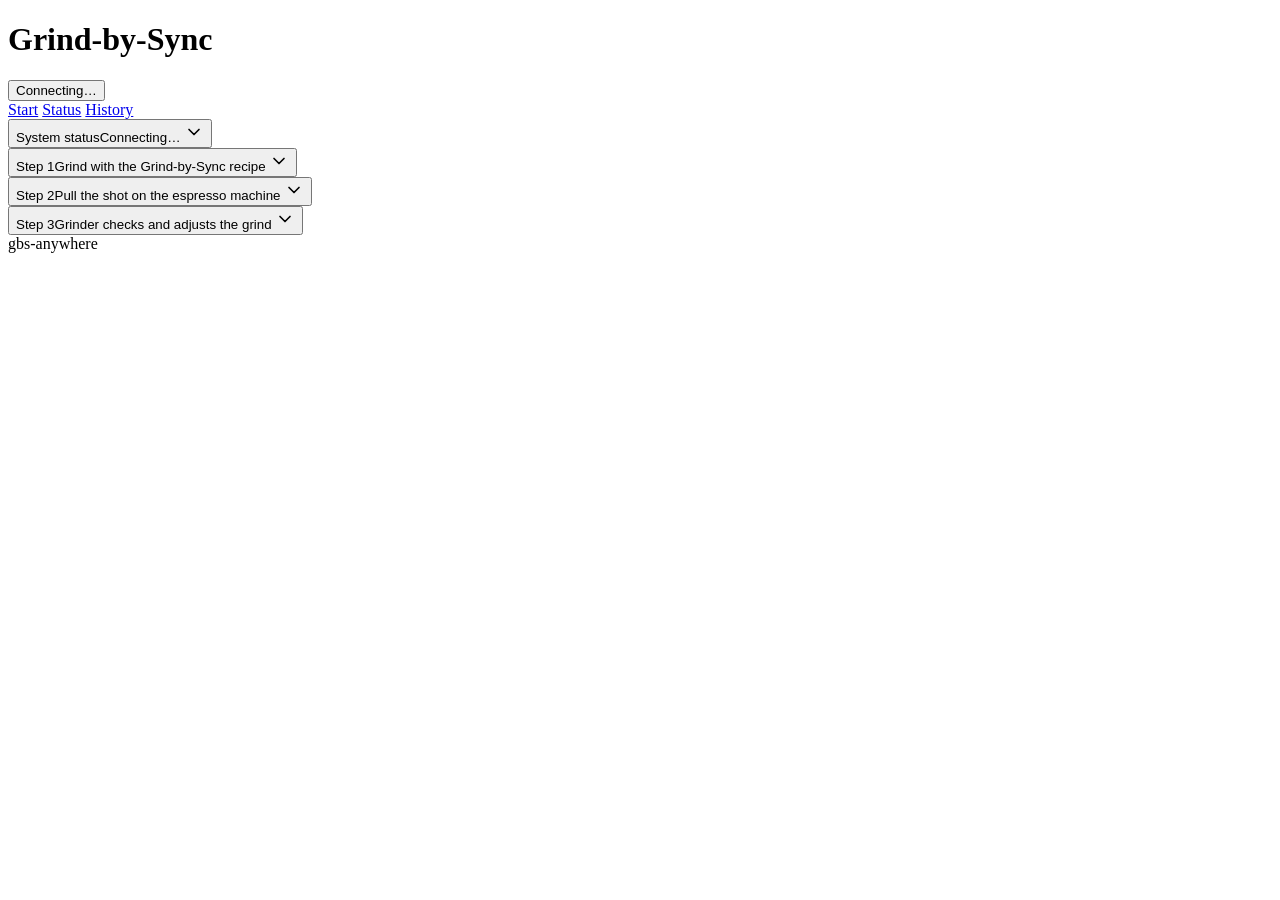
<file: web/index.html>
<!doctype html>
<html lang="en">
<head>
<meta charset="utf-8">
<meta name="viewport" content="width=device-width, initial-scale=1, viewport-fit=cover">
<meta name="color-scheme" content="light dark">
<meta name="theme-color" content="#F4F1EC">
<title>Grind-by-Sync</title>
<link rel="icon" href="data:,">
<script>
  // Light or dark, before the first paint so the page never flashes: the
  // choice from Status → Settings → Appearance (this device only), else the
  // system's. Sets data-theme on <html>, which picks the palette in app.css.
  (function () {
    var root = document.documentElement;
    var system = window.matchMedia ? window.matchMedia("(prefers-color-scheme: dark)") : null;
    function apply() {
      var choice = null;
      try { choice = localStorage.getItem("gbs.theme"); } catch (e) {}
      var dark = choice === "dark" || (choice !== "light" && !!(system && system.matches));
      root.setAttribute("data-theme", dark ? "dark" : "light");
      // Keep in step with --bg in app.css (the stylesheet is not read yet here).
      var meta = document.querySelector('meta[name="theme-color"]');
      if (meta) meta.setAttribute("content", dark ? "#14110E" : "#F4F1EC");
    }
    apply();
    window.gbsApplyTheme = apply;
    // A choice made in another tab of this app applies here too.
    window.addEventListener("storage", function (e) { if (e.key === "gbs.theme") apply(); });
    if (system) {
      if (system.addEventListener) system.addEventListener("change", apply);
      else if (system.addListener) system.addListener(apply);
    }
  })();
</script>
<style>
/* web/app.css */
</style>
</head>
<body>
<div class="app" id="app">
  <div class="top">
    <header id="app-head">
      <h1>Grind-by-Sync</h1>
      <button type="button" id="sys-pill" class="pill t-none" aria-expanded="false" aria-controls="sys-body" aria-label="System status: connecting"><span class="dot"></span><span class="pill-label" id="sys-pill-text">Connecting…</span></button>
    </header>
    <nav class="tabs" id="tabs" data-i18n-attr="aria-label:nav.sections" aria-label="Sections">
      <a href="#start" data-tab="start" aria-current="page" data-i18n="nav.start">Start</a>
      <a href="#status" data-tab="status" data-i18n="nav.status">Status</a>
      <a href="#history" data-tab="history" data-i18n="nav.history">History</a>
    </nav>
    <!-- The setup's own header, shown in place of the two above -->
    <header class="wz-top" id="setup-head" hidden>
      <button type="button" class="wz-close" id="setup-close" data-i18n-attr="aria-label:setup.close;title:setup.close" aria-label="Close the setup" title="Close the setup"><svg width="22" height="22" viewBox="0 0 24 24" fill="none" stroke="currentColor" stroke-width="2.4" stroke-linecap="round" stroke-linejoin="round" aria-hidden="true"><path d="M15 6l-6 6 6 6"/></svg></button>
      <h1 data-i18n="setup.title">Set up grinder</h1>
      <span class="pill t-none" id="setup-pill"><span class="dot"></span><span class="pill-label" id="setup-pill-text"></span></span>
    </header>
  </div>

  <!-- Start: system status and the three steps of a shot -->
  <main class="panel" id="tab-start">
    <div id="banner" class="banner" role="status" hidden></div>

    <section class="card clip t-ok" id="sys-card" data-i18n-attr="aria-label:sys.title" aria-label="System status">
      <button type="button" class="card-head" id="sys-toggle" aria-expanded="false" aria-controls="sys-body">
        <span class="sys-icon" id="sys-icon"></span>
        <span class="minw"><span class="kicker block" data-i18n="sys.title">System status</span><span class="sys-label block" id="sys-label">Connecting…</span></span>
        <svg class="chev" width="20" height="20" viewBox="0 0 24 24" fill="none" stroke="currentColor" stroke-width="2" stroke-linecap="round" stroke-linejoin="round" aria-hidden="true"><path d="M6 9l6 6 6-6"/></svg>
      </button>
      <div class="sys-body" id="sys-body" hidden>
        <p class="body-text" id="sys-text"></p>
        <a href="#setup" class="sys-log sys-setup" id="sys-setup-link" hidden><span data-i18n="sys.setup">Set up grinder</span><svg width="16" height="16" viewBox="0 0 24 24" fill="none" stroke="currentColor" stroke-width="2.2" stroke-linecap="round" stroke-linejoin="round" aria-hidden="true"><path d="M9 6l6 6-6 6"/></svg></a>
        <div class="sys-diag" id="sys-detail" hidden>
          <span class="sys-diag-text"><span class="sys-diag-k" data-i18n="sys.lastError">Last error</span><span id="sys-detail-text"></span></span>
          <a href="#log" class="sys-log" id="sys-log-link" data-i18n-attr="aria-label:log.show" aria-label="Show the log"><span data-i18n="log.title">Log</span><svg width="16" height="16" viewBox="0 0 24 24" fill="none" stroke="currentColor" stroke-width="2.2" stroke-linecap="round" stroke-linejoin="round" aria-hidden="true"><path d="M9 6l6 6-6 6"/></svg></a>
        </div>
        <div class="checks" id="sys-checks"></div>
      </div>
    </section>

    <section class="card clip" id="step-1" data-i18n-attr="aria-label:start.step1.kicker" aria-label="Step 1">
      <button type="button" class="card-head step-head" data-step="1" aria-expanded="false" aria-controls="step-1-body">
        <span class="num" data-num></span>
        <span class="head-col"><span class="kicker" data-i18n="start.step1.kicker">Step 1</span><span class="step-title" data-i18n="start.step1.title">Grind with the Grind-by-Sync recipe</span></span>
        <span class="badge" data-badge></span>
        <svg class="chev" width="20" height="20" viewBox="0 0 24 24" fill="none" stroke="currentColor" stroke-width="2" stroke-linecap="round" stroke-linejoin="round" aria-hidden="true"><path d="M6 9l6 6 6-6"/></svg>
        <span class="step-sum" data-sum hidden></span>
      </button>
      <div class="step-body s1" id="step-1-body" hidden>
        <p class="body-text" id="s1-text"></p>
        <p class="meta" id="s1-meta"></p>
      </div>
    </section>

    <section class="card clip" id="step-2" data-i18n-attr="aria-label:start.step2.kicker" aria-label="Step 2">
      <button type="button" class="card-head step-head" data-step="2" aria-expanded="false" aria-controls="step-2-body">
        <span class="num" data-num></span>
        <span class="head-col"><span class="kicker" data-i18n="start.step2.kicker">Step 2</span><span class="step-title" data-i18n="start.step2.title">Pull the shot on the espresso machine</span></span>
        <span class="badge" data-badge></span>
        <svg class="chev" width="20" height="20" viewBox="0 0 24 24" fill="none" stroke="currentColor" stroke-width="2" stroke-linecap="round" stroke-linejoin="round" aria-hidden="true"><path d="M6 9l6 6 6-6"/></svg>
        <span class="step-sum" data-sum hidden></span>
      </button>
      <div class="step-body" id="step-2-body" hidden>
        <p class="body-text" id="s2-ready"></p>

        <div class="stack-12" id="s2-run" hidden>
          <div class="timer-row">
            <span class="timer" id="s2-timer" role="timer">0:00</span>
            <button type="button" class="info-btn" id="s2-info-btn" aria-expanded="false" aria-controls="s2-info" data-i18n-attr="aria-label:start.step2.infoButton" aria-label="About the shot timer"><svg width="20" height="20" viewBox="0 0 24 24" fill="none" stroke="currentColor" stroke-width="2" stroke-linecap="round" stroke-linejoin="round" aria-hidden="true"><circle cx="12" cy="12" r="9"/><path d="M12 11v5.5M12 7.5v.5"/></svg></button>
            <span class="grow"></span>
            <span class="left-pill" id="s2-left" hidden></span>
          </div>
          <p role="note" class="run-note" id="s2-info" hidden></p>
          <p class="meta" id="s2-flush" data-i18n="start.step2.flush" hidden>Started without a grinder request: the grinder counts it as a flush.</p>
          <p class="hint warn" id="s2-missed" role="status" hidden></p>
          <div class="stack-8" id="s2-auto">
            <div class="tiles">
              <div class="tile"><p class="tile-label" data-i18n="start.step2.tile.time">Shot time</p><p class="tile-value pending">– s</p><p class="tile-sub" data-i18n="start.step2.tile.after">after the shot</p><p class="tile-sub" id="s2-t-target"></p></div>
              <div class="tile"><p class="tile-label" data-i18n="start.step2.tile.weight">Weight</p><p class="tile-value pending">– g</p><p class="tile-sub" data-i18n="start.step2.tile.after">after the shot</p><p class="tile-sub" id="s2-w-target"></p></div>
            </div>
            <div class="row"><button type="button" class="btn-abort" data-abort><svg width="14" height="14" viewBox="0 0 24 24" fill="none" stroke="currentColor" stroke-width="2.6" stroke-linecap="round" aria-hidden="true"><path d="M6 6l12 12M18 6L6 18"/></svg><span data-i18n="start.step2.abort">Abort shot</span></button></div>
          </div>
          <form class="stack" id="shot-form" autocomplete="off" hidden>
            <div class="tiles">
              <label class="field-label"><span data-i18n="start.step2.tile.time">Shot time</span><span class="field"><input id="f-time" inputmode="decimal" enterkeyhint="next" autocomplete="off"><span class="unit">s</span></span></label>
              <label class="field-label"><span data-i18n="start.step2.tile.weight">Weight</span><span class="field"><input id="f-weight" inputmode="decimal" enterkeyhint="send" autocomplete="off"><span class="unit">g</span></span></label>
            </div>
            <p class="hint" id="form-hint" role="status" hidden></p>
            <div class="row wrap">
              <button type="button" class="btn-abort" data-abort><svg width="14" height="14" viewBox="0 0 24 24" fill="none" stroke="currentColor" stroke-width="2.6" stroke-linecap="round" aria-hidden="true"><path d="M6 6l12 12M18 6L6 18"/></svg><span data-i18n="start.step2.abort">Abort shot</span></button>
              <span class="grow"></span>
              <button type="submit" class="btn-send" id="send" disabled data-i18n="start.step2.send">Send</button>
            </div>
          </form>
        </div>

        <div class="stack-12" id="s2-done" hidden>
          <p class="shot-line" id="s2-shot"></p>
          <p class="meta" id="s2-source"></p>
        </div>

        <div class="stack-12" id="s2-error" hidden>
          <div class="err-box">
            <div class="err-head">
              <p class="err-title" id="s2-err-title"></p>
              <button type="button" class="info-btn err" id="s2-err-info-btn" aria-expanded="false" aria-controls="s2-err-info" data-i18n-attr="aria-label:start.error.infoButton" aria-label="About the time limit"><svg width="18" height="18" viewBox="0 0 24 24" fill="none" stroke="currentColor" stroke-width="2" stroke-linecap="round" stroke-linejoin="round" aria-hidden="true"><circle cx="12" cy="12" r="9"/><path d="M12 11v5.5M12 7.5v.5"/></svg></button>
            </div>
            <p role="note" class="err-note" id="s2-err-info" hidden><span data-i18n="start.error.hint.before">Need more time? Raise the limit under </span><a href="#status" id="to-settings" data-i18n="start.error.hint.link">Status → Settings</a><span data-i18n="start.error.hint.after"> → Time to pull the shot.</span></p>
            <p class="body-text" data-i18n="start.error.cancelled">The shot was cancelled. Grind again to start over at Step 1.</p>
          </div>
          <button type="button" class="btn-plain self-start" id="s2-dismiss" data-i18n="start.error.dismiss">Dismiss</button>
        </div>

        <p class="body-text" id="s2-aborted" hidden></p>
      </div>
    </section>

    <section class="card clip" id="step-3" data-i18n-attr="aria-label:start.step3.kicker" aria-label="Step 3">
      <button type="button" class="card-head step-head" data-step="3" aria-expanded="false" aria-controls="step-3-body">
        <span class="num" data-num></span>
        <span class="head-col"><span class="kicker" data-i18n="start.step3.kicker">Step 3</span><span class="step-title" data-i18n="start.step3.title">Grinder checks and adjusts the grind</span></span>
        <span class="badge" data-badge></span>
        <svg class="chev" width="20" height="20" viewBox="0 0 24 24" fill="none" stroke="currentColor" stroke-width="2" stroke-linecap="round" stroke-linejoin="round" aria-hidden="true"><path d="M6 9l6 6 6-6"/></svg>
        <span class="step-sum" data-sum hidden></span>
      </button>
      <div class="step-body" id="step-3-body" hidden>
        <p class="body-text" id="s3-wait" data-i18n="start.step3.wait">The grinder compares the shot with the recipe and adjusts.</p>
        <div class="outcome" id="s3-outcome" hidden>
          <p><strong data-i18n="start.step3.result">Result:</strong> <span id="s3-shot"></span></p>
          <p><strong data-i18n="start.step3.rating">Rating:</strong> <span id="s3-result"></span></p>
          <p id="s3-change-row"><strong id="s3-change-label" data-i18n="start.step3.expected">Expected:</strong> <span id="s3-change"></span></p>
        </div>
        <p class="body-text" id="s3-skip" data-i18n="start.step3.skip" hidden>Nothing to check: no shot reached the grinder. The grind setting stays as it was.</p>
      </div>
    </section>
  </main>

  <!-- Status: grinder, integrations, settings, version, log -->
  <main class="panel" id="tab-status" hidden>
    <!-- The grinder: its ⋮ menu (the integrations' one) changes the address
         in the form below and clears the pairing through the setup. -->
    <section class="card pad stack-12 g-card" id="g-card" data-i18n-attr="aria-label:status.grinder" aria-label="Grinder">
      <div class="row-12">
        <span class="tile-icon"><svg width="22" height="22" viewBox="0 0 24 24" fill="none" stroke="currentColor" stroke-width="1.8" stroke-linecap="round" stroke-linejoin="round" aria-hidden="true"><path d="M7 3h10l-1.5 5h-7z"/><rect x="6" y="8" width="12" height="9" rx="2"/><path d="M10 17v3h4v-3"/></svg></span>
        <div class="minw"><p class="card-title" data-i18n="status.grinder">Grinder</p><p class="sub" id="g-model"></p></div>
        <span class="head-end" id="g-end"><span class="pill-sm t-none" id="g-pill"><span class="dot"></span><span id="g-pill-text">–</span></span></span>
      </div>
      <!-- The ⋮ menu while open, right after its button for the Tab order -->
      <div class="menu-slot" id="g-menu"></div>
      <dl class="facts" id="g-facts"></dl>
      <p class="hint warn" id="g-ip-docker" data-i18n="grinder.serverIp.docker" hidden>This looks like an address inside Docker, which the grinder can’t reach. Enter the address of the computer Docker runs on instead; your router’s list of devices shows it.</p>
      <!-- The grinder's address. Below the field: where it comes from. -->
      <form class="stack" id="g-host-form" autocomplete="off" hidden>
        <label class="field-label" for="f-host" id="g-host-name" data-i18n="grinder.host.label">Grinder IP address</label>
        <span class="field host-field"><input id="f-host" inputmode="url" autocomplete="off" autocapitalize="off" spellcheck="false" placeholder="192.168.1.30" enterkeyhint="done"></span>
        <p class="foot" data-i18n="grinder.host.help">The address of an E65/E80 GbS (Local WiFi). Leave it empty when you use an E64 WS.</p>
        <div class="set-from" id="g-host-from" hidden><span id="g-host-from-text" tabindex="-1"></span><button type="button" class="link-btn" id="g-host-reset" aria-describedby="g-host-name" data-i18n="settings.useStart" hidden>Use start setting</button></div>
        <p class="hint warn" id="g-host-error" role="alert" hidden></p>
        <div class="actions">
          <button type="button" class="btn-plain sm" id="g-host-cancel" data-i18n="common.cancel">Cancel</button>
          <button type="submit" class="btn-send" id="g-host-save" data-i18n="common.save">Save</button>
        </div>
      </form>
      <button type="button" class="btn-send g-setup" id="g-setup" data-i18n="grinder.setup" hidden>Set up</button>
    </section>

    <section class="card" data-i18n-attr="aria-label:integ.title" aria-label="Machine integrations">
      <div class="integ-top">
        <button type="button" class="integ-toggle" id="integ-toggle" aria-expanded="true" aria-controls="integ-body">
          <span class="card-title" data-i18n="integ.title">Machine integrations</span>
          <span class="count" id="integ-count">0</span>
          <span class="grow"></span>
          <svg class="chev" width="20" height="20" viewBox="0 0 24 24" fill="none" stroke="currentColor" stroke-width="2" stroke-linecap="round" stroke-linejoin="round" aria-hidden="true"><path d="M6 9l6 6 6-6"/></svg>
        </button>
        <button type="button" class="add-btn" id="add-integration" data-i18n-attr="aria-label:integ.add" aria-label="Add integration" aria-expanded="false" aria-controls="add-panel" hidden><svg width="20" height="20" viewBox="0 0 24 24" fill="none" stroke="currentColor" stroke-width="2.6" stroke-linecap="round" aria-hidden="true"><path d="M12 6v12M6 12h12"/></svg></button>
      </div>
      <div class="integ-body" id="integ-body">
        <div class="stack-12" id="integ-list"></div>
        <p class="integ-empty" id="integ-empty" data-i18n="integ.empty" hidden>None set up: you enter each shot’s time and weight by hand on the Start tab. An integration can report them for you; tap + to add one.</p>
        <div class="integ" id="add-panel" hidden>
          <div class="stack" id="add-pick">
            <p class="kicker" data-i18n="integ.add">Add integration</p>
            <p class="card-title" data-i18n="integ.pick.title">What reports your shots?</p>
            <p class="body-text" data-i18n="integ.pick.text">Optional: it sends the time and weight to the grinder after each shot, so you don’t have to type them.</p>
            <ul class="kinds" id="kind-list"></ul>
            <div class="actions"><button type="button" class="btn-plain sm" id="add-cancel" data-i18n="common.cancel">Cancel</button></div>
          </div>
          <form class="stack-12" id="add-form" autocomplete="off" hidden>
            <div class="integ-row">
              <span class="integ-icon" id="add-icon"></span>
              <div class="integ-name"><p class="kicker" data-i18n="integ.add">Add integration</p><p class="integ-title" id="add-title"></p></div>
            </div>
            <p class="body-text" id="add-summary"></p>
            <div class="stack-12" id="add-fields"></div>
            <p class="hint warn" id="add-error" role="alert" hidden></p>
            <p class="foot" id="add-note" data-i18n="integ.notSaved" hidden>Not saved: gbs-anywhere runs without a settings file (--config), so this integration is gone after a restart.</p>
            <div class="actions">
              <button type="button" class="btn-plain sm" id="add-back" data-i18n="common.back">Back</button>
              <button type="submit" class="btn-send" id="add-submit" data-i18n="common.add">Add</button>
            </div>
          </form>
        </div>
      </div>
    </section>

    <section class="card pad stack-14" data-i18n-attr="aria-label:settings.title" aria-label="Settings" id="settings-card">
      <p class="card-title" data-i18n="settings.title">Settings</p>
      <div class="set-row wrap">
        <span class="set-text"><span class="set-name" id="appearance-name" data-i18n="settings.appearance">Appearance</span><span class="set-sub" data-i18n="settings.onDevice">on this device</span></span>
        <span class="seg" role="group" aria-labelledby="appearance-name" id="appearance">
          <button type="button" data-theme-choice="system" aria-pressed="true" data-i18n="settings.theme.system">System</button>
          <button type="button" data-theme-choice="light" aria-pressed="false" data-i18n="settings.theme.light">Light</button>
          <button type="button" data-theme-choice="dark" aria-pressed="false" data-i18n="settings.theme.dark">Dark</button>
        </span>
      </div>
      <div class="set-row wrap">
        <span class="set-text"><span class="set-name" id="language-name" data-i18n="settings.language">Language</span><span class="set-sub" data-i18n="settings.onDevice">on this device</span></span>
        <span class="seg" role="group" aria-labelledby="language-name" id="language">
          <button type="button" data-lang-choice="auto" aria-pressed="true" data-i18n="settings.lang.auto">Auto</button>
          <!-- Each language by its own name. -->
          <button type="button" data-lang-choice="en" aria-pressed="false" lang="en">English</button>
          <button type="button" data-lang-choice="de" aria-pressed="false" lang="de">Deutsch</button>
        </span>
      </div>
      <!-- The shot window: − and + (15 s steps, whole minutes above 10:00),
           typed into the field, or No limit. Below each setting the app
           saves on the server: where its value comes from. -->
      <div class="set-block" id="set-window-row" hidden>
        <label class="set-text" for="set-window"><span class="set-name" id="set-window-name" data-i18n="settings.window">Time to pull the shot</span><span class="set-sub"><span data-i18n="settings.windowSub">after the grind, before a timeout</span> · <span id="set-window-range"></span></span></label>
        <div class="win-controls">
          <span class="stepper">
            <button type="button" class="step-btn" id="set-window-down" aria-label="15 s shorter" title="15 s shorter"><svg width="18" height="18" viewBox="0 0 24 24" fill="none" stroke="currentColor" stroke-width="2.4" stroke-linecap="round" aria-hidden="true"><path d="M6 12h12"/></svg></button>
            <span class="field win-field" id="set-window-field"><input id="set-window" inputmode="decimal" autocomplete="off" autocapitalize="off" spellcheck="false" enterkeyhint="done" aria-describedby="set-window-msg"><span class="unit" id="set-window-unit">min</span></span>
            <button type="button" class="step-btn" id="set-window-up" aria-label="15 s longer" title="15 s longer"><svg width="18" height="18" viewBox="0 0 24 24" fill="none" stroke="currentColor" stroke-width="2.4" stroke-linecap="round" aria-hidden="true"><path d="M12 6v12M6 12h12"/></svg></button>
          </span>
          <button type="button" class="tool" id="set-window-none" aria-pressed="false" data-i18n="settings.noLimit">No limit</button>
        </div>
        <p class="hint" id="set-window-msg" role="status"></p>
        <div class="set-from" id="set-window-from" hidden><span id="set-window-from-text" tabindex="-1"></span><button type="button" class="link-btn" id="set-window-reset" aria-describedby="set-window-name" data-i18n="settings.useStart" hidden>Use start setting</button></div>
      </div>
      <div class="set-block" id="set-update-row" hidden>
        <div class="set-row wrap">
          <span class="set-text"><span class="set-name" id="update-name" data-i18n="settings.update">Update check</span><span class="set-sub" data-i18n="settings.updateSub">asks GitHub once a day</span></span>
          <span class="seg two" role="group" aria-labelledby="update-name" id="set-update">
            <button type="button" data-update="on" aria-pressed="true" data-i18n="settings.on">On</button>
            <button type="button" data-update="off" aria-pressed="false" data-i18n="settings.off">Off</button>
          </span>
        </div>
        <div class="set-from" id="set-update-from" hidden><span id="set-update-from-text" tabindex="-1"></span><button type="button" class="link-btn" id="set-update-reset" aria-describedby="update-name" data-i18n="settings.useStart" hidden>Use start setting</button></div>
        <p class="hint warn" id="set-update-error" role="alert" hidden></p>
      </div>
      <p class="foot" id="set-foot" hidden></p>
    </section>

    <section class="card pad stack-12" aria-labelledby="v-title">
      <div class="row-12 spread">
        <p class="card-title" id="v-title">gbs-anywhere</p>
        <span class="badge" id="v-badge" hidden></span>
        <span class="foot" id="v-off" data-i18n="version.checkOff" hidden>Update check off</span>
      </div>
      <dl class="facts">
        <div><dt data-i18n="version.installed">Installed</dt><dd id="v-installed">–</dd></div>
        <div id="v-latest-box"><dt data-i18n="version.latest">Latest release</dt><dd id="v-latest">–</dd></div>
      </dl>
      <p class="foot" id="v-note" data-i18n="version.note" hidden>Checks GitHub once a day for a newer release.</p>
      <div class="v-actions">
        <button type="button" class="link-btn" id="v-check" data-i18n="version.checkNow" hidden>Check now</button>
        <a class="link-btn" id="v-whatsnew" href="https://github.com/Skamba/gbs-anywhere/releases/latest" target="_blank" rel="noopener noreferrer" data-i18n="version.whatsNew" data-i18n-attr="aria-label:version.whatsNewLabel" aria-label="What’s new (opens in a new tab)" hidden>What’s new</a>
        <a class="gh-link" href="https://github.com/Skamba/gbs-anywhere" target="_blank" rel="noopener noreferrer" data-i18n-attr="aria-label:version.github" aria-label="gbs-anywhere on GitHub (opens in a new tab)"><svg width="18" height="18" viewBox="0 0 16 16" fill="currentColor" aria-hidden="true"><path d="M8 0C3.58 0 0 3.58 0 8c0 3.54 2.29 6.53 5.47 7.59.4.07.55-.17.55-.38 0-.19-.01-.82-.01-1.49-2.01.37-2.53-.49-2.69-.94-.09-.23-.48-.94-.82-1.13-.28-.15-.68-.52-.01-.53.63-.01 1.08.58 1.23.82.72 1.21 1.87.87 2.33.66.07-.52.28-.87.51-1.07-1.78-.2-3.64-.89-3.64-3.95 0-.87.31-1.59.82-2.15-.08-.2-.36-1.02.08-2.12 0 0 .67-.21 2.2.82.64-.18 1.32-.27 2-.27.68 0 1.36.09 2 .27 1.53-1.04 2.2-.82 2.2-.82.44 1.1.16 1.92.08 2.12.51.56.82 1.27.82 2.15 0 3.07-1.87 3.75-3.65 3.95.29.25.54.73.54 1.48 0 1.07-.01 1.93-.01 2.2 0 .21.15.46.55.38A8.013 8.013 0 0016 8c0-4.42-3.58-8-8-8z"/></svg>GitHub<svg width="14" height="14" viewBox="0 0 24 24" fill="none" stroke="currentColor" stroke-width="2.2" stroke-linecap="round" stroke-linejoin="round" aria-hidden="true"><path d="M14 4h6v6M20 4l-9 9M18 14v5a1 1 0 0 1-1 1H5a1 1 0 0 1-1-1V7a1 1 0 0 1 1-1h5"/></svg></a>
      </div>
    </section>

    <!-- Log: the server's recent log lines, live; closed until needed -->
    <section class="card clip" id="log-card" data-i18n-attr="aria-label:log.title" aria-label="Log">
      <button type="button" class="card-head" id="log-toggle" aria-expanded="false" aria-controls="log-body">
        <span class="minw"><span class="card-title block" data-i18n="log.title">Log</span><span class="sub block" data-i18n="log.sub">What gbs-anywhere did, to copy into a bug report.</span></span>
        <svg class="chev" width="20" height="20" viewBox="0 0 24 24" fill="none" stroke="currentColor" stroke-width="2" stroke-linecap="round" stroke-linejoin="round" aria-hidden="true"><path d="M6 9l6 6 6-6"/></svg>
      </button>
      <div class="log-body" id="log-body" hidden>
        <div class="log-tools" id="log-tools">
          <button type="button" class="tool" id="log-follow" aria-pressed="true"><svg width="16" height="16" viewBox="0 0 24 24" fill="none" stroke="currentColor" stroke-width="2.2" stroke-linecap="round" stroke-linejoin="round" aria-hidden="true"><path d="M12 5v14M6 13l6 6 6-6"/></svg><span data-i18n="log.follow">Follow</span></button>
          <button type="button" class="tool" id="log-warn" aria-pressed="false" data-i18n="log.warnOnly">Warnings only</button>
          <span class="tool-end">
          <button type="button" class="tool-icon" id="log-copy" data-i18n-attr="aria-label:log.copy;title:log.copy" aria-label="Copy the last 60 minutes" title="Copy the last 60 minutes"><svg class="i-done" width="18" height="18" viewBox="0 0 24 24" fill="none" stroke="currentColor" stroke-width="2.4" stroke-linecap="round" stroke-linejoin="round" aria-hidden="true"><path d="M5 12l5 5 9-10"/></svg><svg class="i-idle" width="18" height="18" viewBox="0 0 24 24" fill="none" stroke="currentColor" stroke-width="2" stroke-linecap="round" stroke-linejoin="round" aria-hidden="true"><rect x="9" y="9" width="11" height="11" rx="2"/><path d="M5 15V5a1 1 0 0 1 1-1h10"/></svg></button>
          <button type="button" class="tool-icon" id="log-dl" data-i18n-attr="aria-label:log.download;title:log.download" aria-label="Download the complete log" title="Download the complete log"><svg class="i-done" width="18" height="18" viewBox="0 0 24 24" fill="none" stroke="currentColor" stroke-width="2.4" stroke-linecap="round" stroke-linejoin="round" aria-hidden="true"><path d="M5 12l5 5 9-10"/></svg><svg class="i-idle" width="18" height="18" viewBox="0 0 24 24" fill="none" stroke="currentColor" stroke-width="2" stroke-linecap="round" stroke-linejoin="round" aria-hidden="true"><path d="M12 4v11M7 10l5 5 5-5M5 19h14"/></svg></button>
          </span>
        </div>
        <div role="log" data-i18n-attr="aria-label:log.box" aria-label="gbs-anywhere log" aria-live="off" class="log-box" id="log-box" tabindex="0">
          <div id="log-lines"></div>
          <div class="log-live"><span class="live-block on" id="log-live-block"></span><span id="log-live-text">live · following new lines</span></div>
        </div>
        <p role="status" class="log-note" id="log-note"></p>
      </div>
    </section>
  </main>

  <!-- History: the last shots from GET /api/history -->
  <main class="panel loose" id="tab-history" hidden>
    <div role="group" data-i18n-attr="aria-label:history.filter" aria-label="Filter by status" class="chips" id="h-chips"></div>
    <div class="stack-14" id="h-groups"></div>
    <p class="center-note" id="h-empty" hidden></p>
    <p class="foot h-foot" id="h-foot" hidden></p>
  </main>

  <!-- Setup: which grinder, then connecting an E64 WS or pairing an E65/E80
       GbS, step by step. The steps are built by the script from the
       server's state; see renderSetup(). -->
  <main class="panel" id="tab-setup" hidden>
    <section class="wz-progress" data-i18n-attr="aria-label:setup.progress" aria-label="Progress">
      <div class="wz-progress-top"><p class="kicker" data-i18n="setup.progress.kicker">Setup</p><p class="meta" id="wz-progress"></p></div>
      <div class="wz-bars" id="wz-bars" aria-hidden="true"></div>
    </section>
    <div class="stack-12" id="wz-steps"></div>
    <p class="sr" id="wz-live" role="status"></p>
  </main>

  <footer class="app-footer" id="app-footer">gbs-anywhere</footer>
</div>

<!-- Bottom sheet for confirmations (delete, move into the app) and the copy fallback -->
<div class="scrim" id="sheet" hidden>
  <div class="sheet" role="dialog" aria-modal="true" aria-labelledby="sheet-title">
    <p class="sheet-title" id="sheet-title"></p>
    <div class="stack-12" id="sheet-body"></div>
    <p class="hint warn" id="sheet-error" role="alert" hidden></p>
    <div class="sheet-actions" id="sheet-actions"></div>
  </div>
</div>

<script>
/* web/app.js */
</script>
</body>
</html>
</file>
